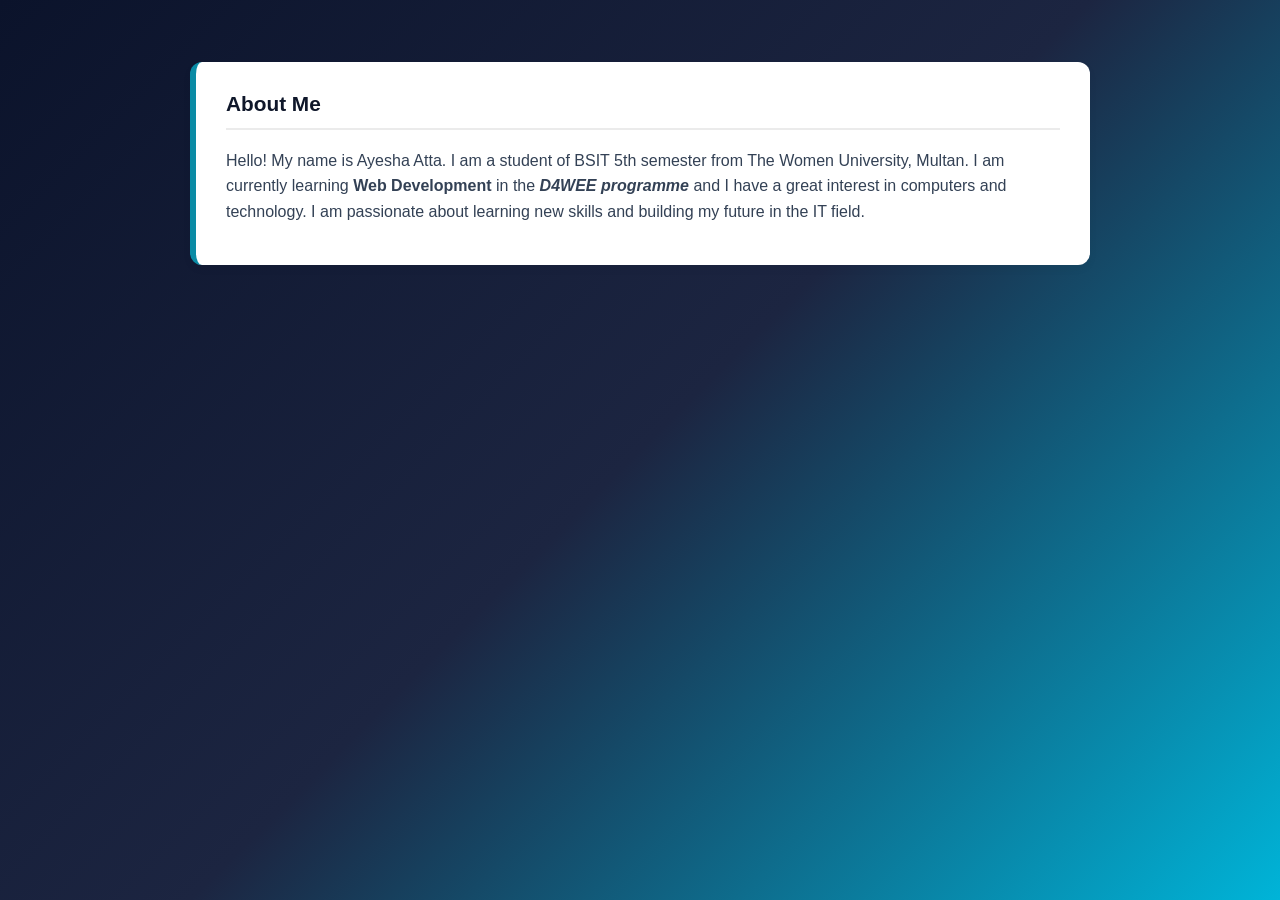
<file: About.html>
<!DOCTYPE html>
<html lang="en">
<head>
    <meta charset="UTF-8">
    <meta name="viewport" content="width=device-width, initial-scale=1.0">
    <title>Document</title>
</head>
<body>
        <section id="Aboutme">
    <!--ABOUT ME-->
    <h2>About Me</h2>
    <p>
        Hello! My name is Ayesha Atta. I am a student of BSIT 5th semester from The Women University, Multan. I am currently learning <strong>Web Development</strong> in the <strong><em>D4WEE programme</em></strong> and I have a great interest in computers and technology. I am passionate about learning new skills and building my future in the IT field.
    </p>
</section>
<link rel="stylesheet" href="style.css">
</body>
</html>
</file>
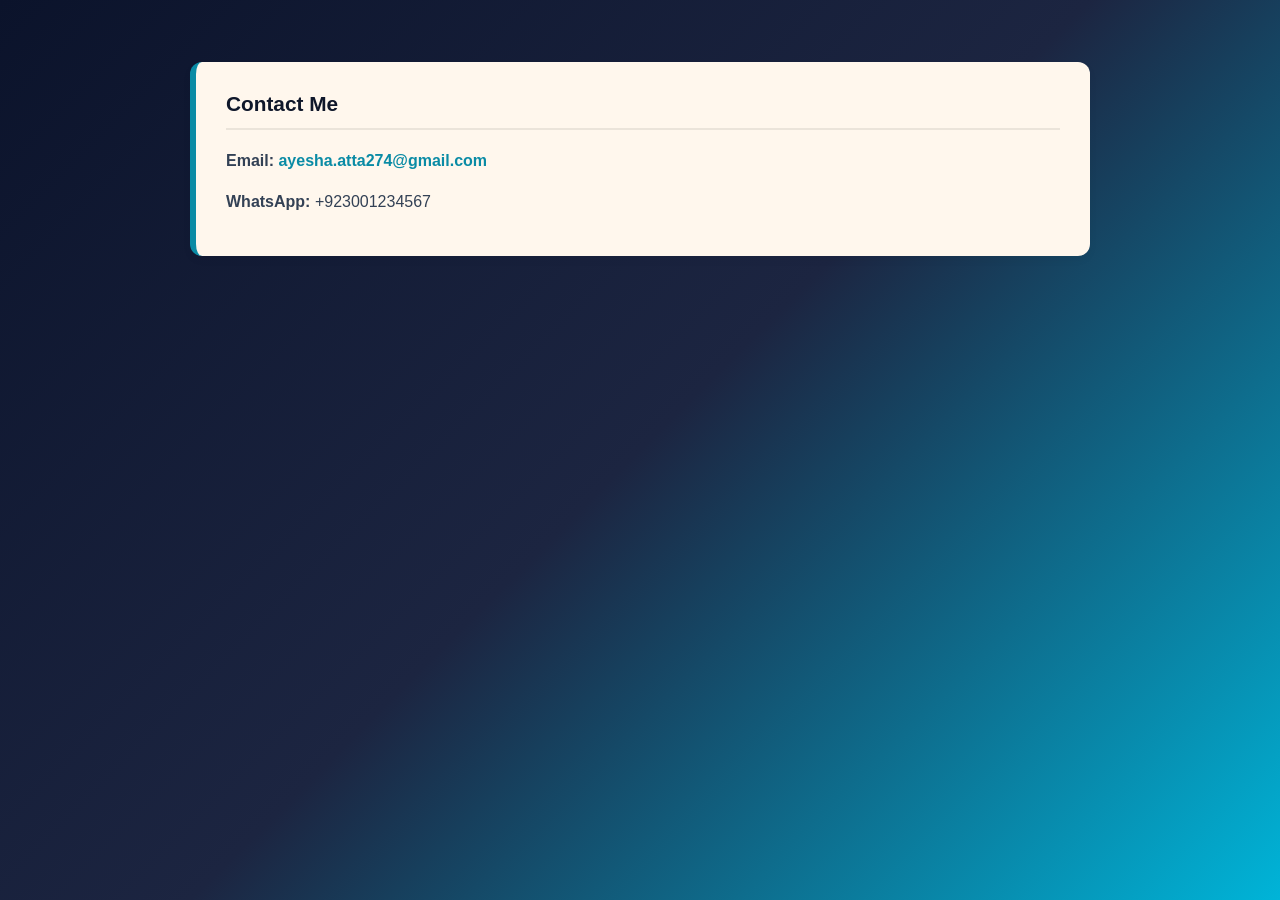
<file: Contact.html>
<!DOCTYPE html>
<html lang="en">
<head>
    <meta charset="UTF-8">
    <meta name="viewport" content="width=device-width, initial-scale=1.0">
    <title>Document</title>
</head>
<body>
     <!--CONTACT-->
<section id="Contact">
    <h2>Contact Me</h2>
     <p> <b>Email:</b> <a href="mailto:ayesha.atta274@gmail.com">ayesha.atta274@gmail.com</a> </p>
    <p><b>WhatsApp:</b> +923001234567</p>
</section>
   <link rel="stylesheet" href="style.css">
</body>
</html>
</file>
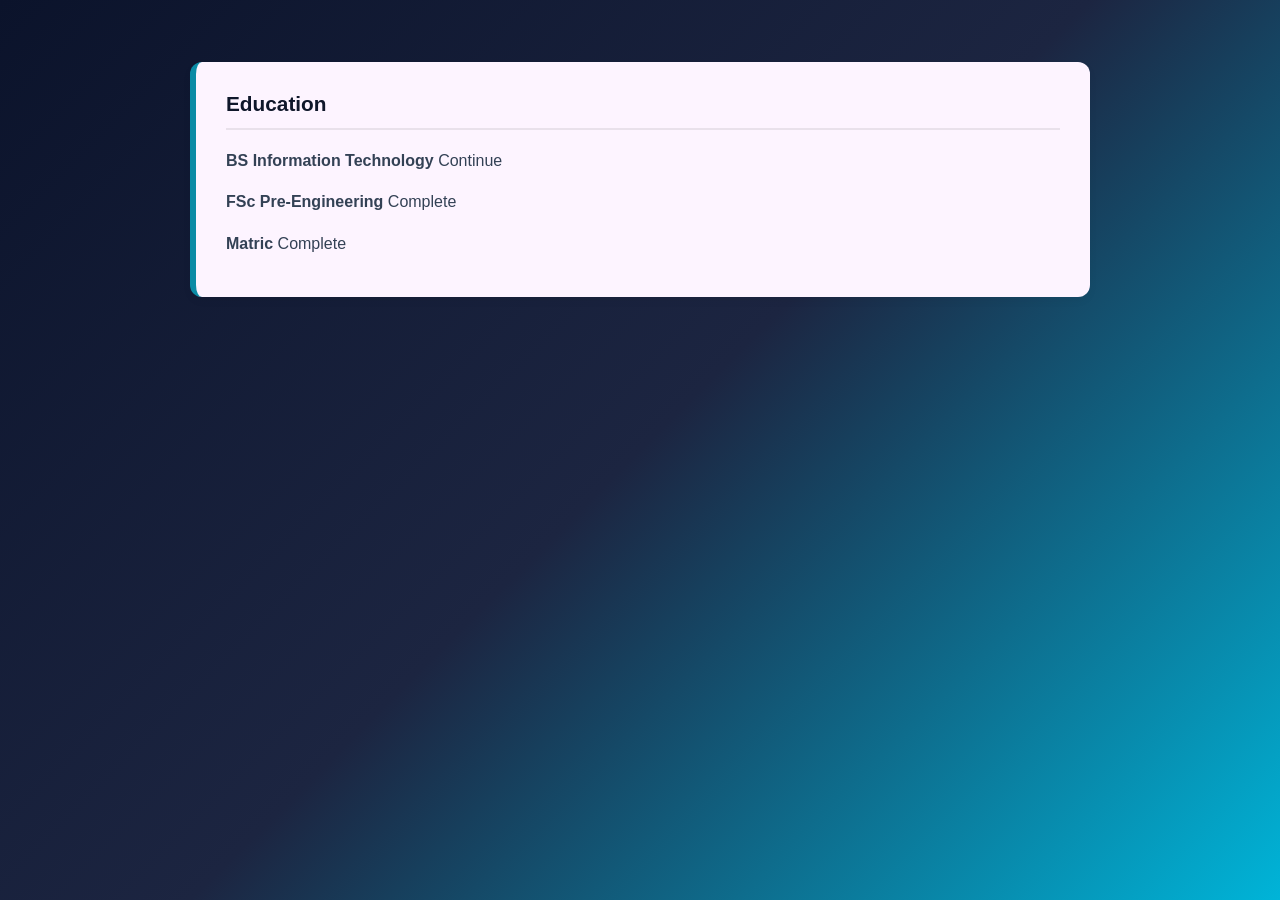
<file: Education.html>
<!DOCTYPE html>
<html lang="en">
<head>
    <meta charset="UTF-8">
    <meta name="viewport" content="width=device-width, initial-scale=1.0">
    <title>Document</title>
</head>
<body>
      <!--EDUCATION-->
<section id="Education">
    <h2>Education</h2>
    <p><b>BS Information Technology</b> Continue</p>
    <p><b>FSc Pre-Engineering</b> Complete</p>
    <p><b>Matric</b> Complete</p>
</section>
 <link rel="stylesheet" href="style.css">
</body>
</html>
</file>
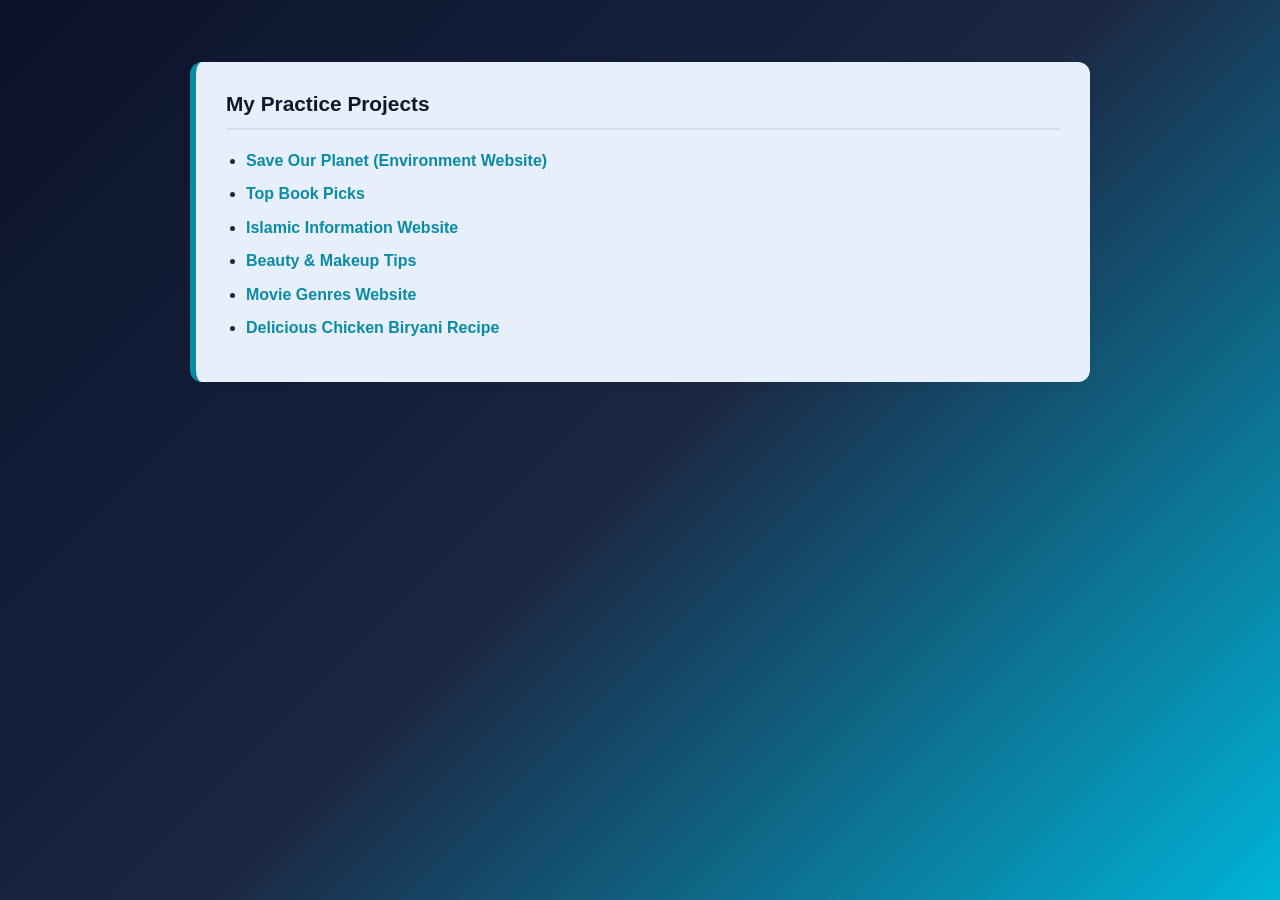
<file: Projects.html>
<!DOCTYPE html>
<html lang="en">
<head>
    <meta charset="UTF-8">
    <meta name="viewport" content="width=device-width, initial-scale=1.0">
    <title>Document</title>
</head>
<body>
      <!--PROJECTS-->
<section id="Projects">
    <h2>My Practice Projects</h2>
    <ul>
        <li><a href="C:\Users\PMLS\OneDrive\Documents\environment website.html" target="_blank">Save Our Planet (Environment Website)</a></li>
        <li><a href="C:\Users\PMLS\OneDrive\Documents\books recommendation website.html" target="_blank">Top Book Picks</a></li>
        <li><a href="C:\Users\PMLS\OneDrive\Documents\islamic information website.html" target="_blank">Islamic Information Website</a></li>
        <li><a href="C:\Users\PMLS\OneDrive\Documents\Beauty & Makeup Tips.html" target="_blank">Beauty & Makeup Tips</a></li>
        <li><a href="C:\Users\PMLS\OneDrive\Documents\movies genres website.html" target="_blank">Movie Genres Website</a></li>
        <li><a href="C:\Users\PMLS\OneDrive\Documents\birayni recipe website.html" target="_blank">Delicious Chicken Biryani Recipe</a></li>
    </ul>
</section>
<link rel="stylesheet" href="style.css">
</body>
</html>
</file>
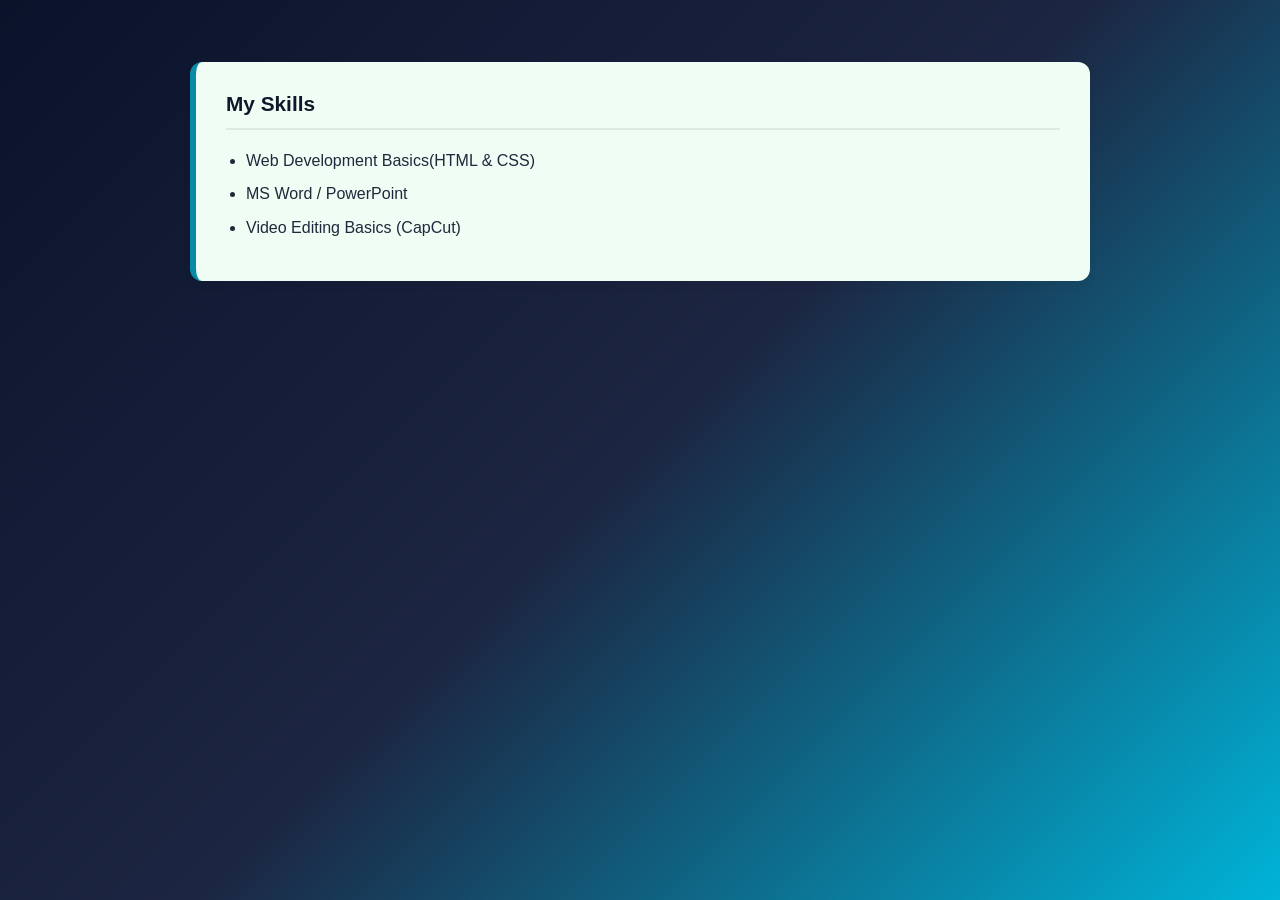
<file: Skills.html>
<!DOCTYPE html>
<html lang="en">
<head>
    <meta charset="UTF-8">
    <meta name="viewport" content="width=device-width, initial-scale=1.0">
    <title>Document</title>
</head>
<body>
     <!--SKILLS-->
<section id="Skills">
    <h2>My Skills</h2>
    <ul>
        <li>Web Development Basics(HTML & CSS)</li>
        <li>MS Word / PowerPoint</li>
        <li>Video Editing Basics (CapCut)</li>
    </ul>
</section>
<link rel="stylesheet" href="style.css">
</body>
</html>
</file>
<file: style.css>
html {
    scroll-behavior: smooth;
}

body {
    font-family: 'Segoe UI', Tahoma, Geneva, Verdana, sans-serif;
    background: linear-gradient(135deg, #0b132b 0%, #1c2541 50%, #00b4d8 100%);
    background-attachment: fixed;
    color: #334155;
    line-height: 1.6;
    max-width: 900px;
    margin: 0 auto;
    padding: 40px 20px;
}

.navbar {
    display: flex;
    justify-content: space-between;
    align-items: center;
    background: #ffffff;
    padding: 18px 40px;
    box-shadow: 0 4px 12px rgba(0, 0, 0, 0.05);
    margin-bottom: 25px;
    flex-wrap: wrap;
    gap: 15px;
   
    width: 100vw;
    margin-left: calc(50% - 50vw);
    box-sizing: border-box;
    border-bottom: 1px solid #cbd5e1;
    border-radius: 0;
}

.nav-profile {
    display: flex;
    align-items: center;
    gap: 15px;
}

.nav-profile img {
    width: 65px;
    height: 65px;
    border-radius: 50%;
    object-fit: cover;
    border: 2px solid #0ea5e9;
    margin-bottom: 0;
    box-shadow: 0 2px 4px rgba(0, 0, 0, 0.1);
}

.nav-info .main-title {
    font-size: 1.5rem;
    margin: 0;
    text-align: left;
    color: #0f172a;
}

.nav-info .subtitle {
    font-size: 0.9rem;
    margin: 0;
    text-align: left;
    display: block;
    color: #64748b;
    font-weight: 500;
}

.nav-links {
    display: flex;
    gap: 15px;
    flex-wrap: wrap;
}

.nav-links a {
    color: #475569;
    text-decoration: none;
    font-weight: 600;
    font-size: 1 rem;
    padding: 6px 12px;
    border-radius: 6px;
    background-color: #f1f5f9;
    transition: all 0.2s ease;
}

.nav-links a:hover {
    background-color: #0ea5e9;
    color: #ffffff;
}

h1 {
    color: #0f172a;
    margin-bottom: 5px;
    font-size: 2.2rem;
}

h2 {
    color: #0f172a;
    border-bottom: 2px solid rgba(0, 0, 0, 0.08);
    padding-bottom: 8px;
    margin-top: 0;
    font-size: 1.3rem;
}

.welcome {
    display: block;
    width: fit-content;
    margin: 0 auto 25px auto;
    padding: 8px 20px;
    background: rgba(255, 255, 255, 0.2);
    backdrop-filter: blur(8px);
    border: 1px solid rgba(255, 255, 255, 0.3);
    border-radius: 50px;
    color: #ffffff;
    font-weight: 600;
}

section {
    padding: 25px 30px;
    margin: 22px 0;
    border-radius: 12px;
    box-shadow: 0 4px 10px rgba(0, 0, 0, 0.04);
    transition: transform 0.2s ease, box-shadow 0.2s ease;
}

section:hover {
    transform: translateY(-2px);
    box-shadow: 0 8px 18px rgba(0, 0, 0, 0.08);
}
#Aboutme {
    background: #ffffff;
    border-left: 6px solid #0a8ba5;
}

#Skills {
    background: #f0fdf4; 
    border-left: 6px solid #0a8ba5; 
}

#Projects {
    background: #e7effa; 
    border-left: 6px solid #0a8ba5; 
}

#Education {
    background: #fdf4ff;
    border-left: 6px solid #0a8ba5; 
}

#Contact {
    background: #fff7ed; 
    border-left: 6px solid #0a8ba5; 
}

ul {
    padding-left: 20px;
}

li {
    margin-bottom: 8px;
    color: #1e293b;
}

a {
    color: #0a8ba5;
    text-decoration: none;
    font-weight: 600;
    transition: color 0.2s ease;
}

a:hover {
    color: #1d4ed8;
    text-decoration: underline;
}

hr {
    border: none;
    height: 1px;
    background-color: #cbd5e1;
    margin: 30px 0;
}

footer {
    text-align: center;
    margin-top: 40px;
    color: #1e293b;
    font-size: 0.9rem;
    background: #ffffff;
    padding: 20px;
    border-radius: 12px;
    box-shadow: 0 4px 6px rgba(0,0,0,0.03);
    border-top: 4px solid #0ea5e9;
}
</file>
